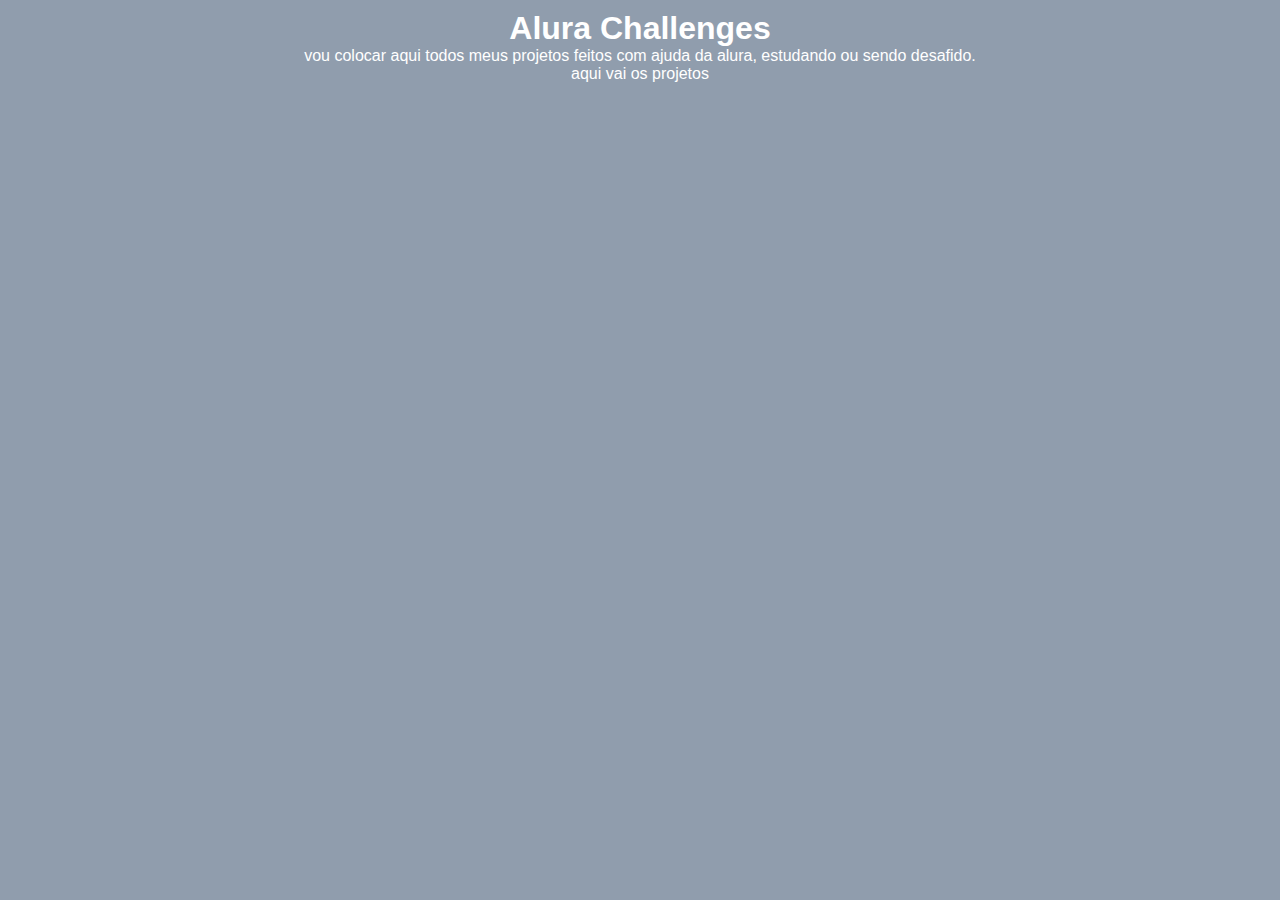
<file: index.html>
<!DOCTYPE html>
<html lang="pt-br">
<head>
    <meta charset="UTF-8">
    <meta name="viewport" content="width=device-width, initial-scale=1.0">
    <link rel="stylesheet" href="style.css">
    <title>AluraChallenges</title>
</head>
<body>
    <h1>Alura Challenges</h1>
    <p>vou colocar aqui todos meus projetos feitos com ajuda da alura, estudando ou sendo desafido.</p>
    <div>
        <p>aqui vai os projetos</p>
    </div>
</body>
</html>
</file>
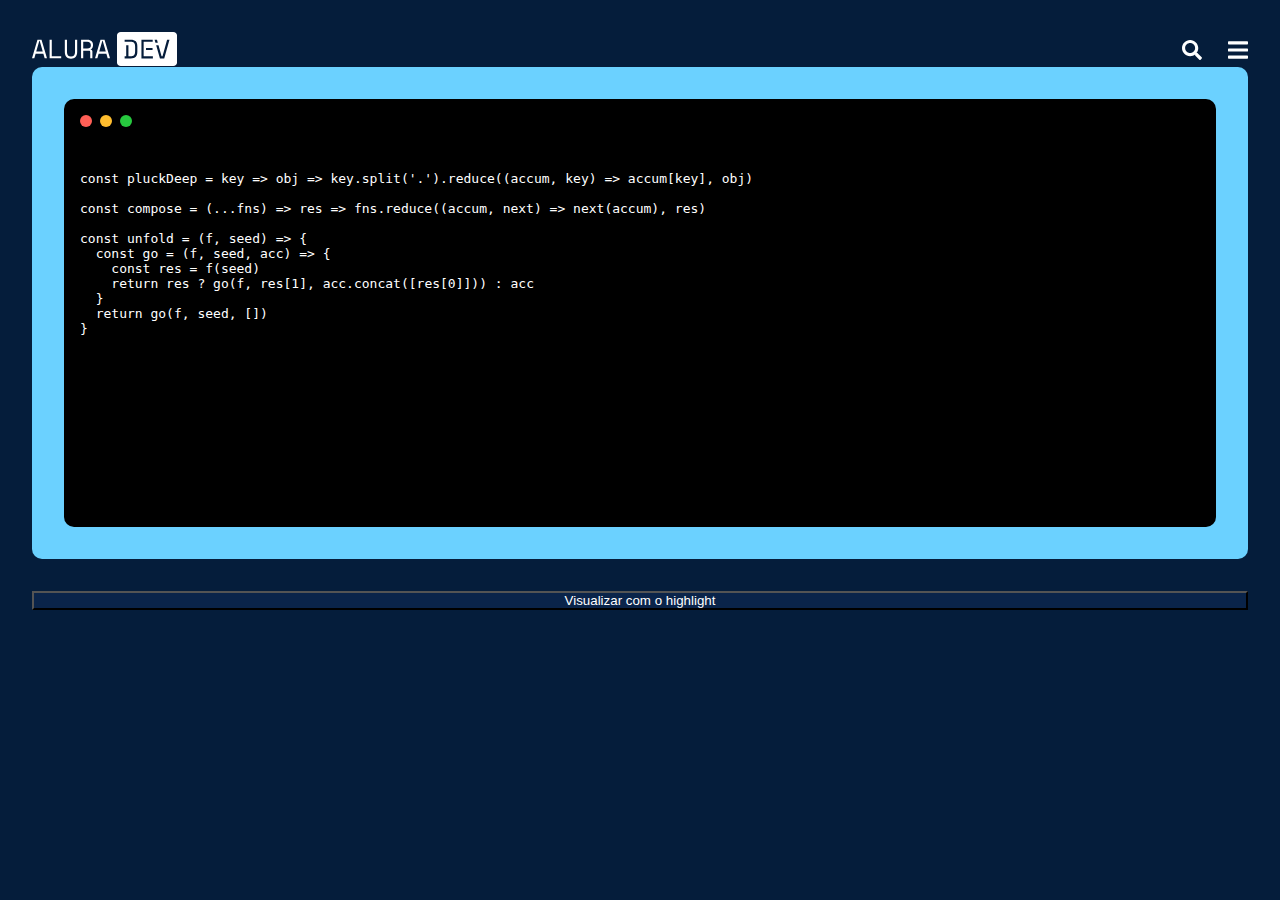
<file: aluraChallenges01/Editor.html>
<!DOCTYPE html>
<html lang="pt-br">

<head>
    <meta charset="UTF-8">
    <meta name="viewport" content="width=device-width, initial-scale=1.0">
    <link rel="stylesheet" href="./css/style.css">
    <title>AluraDEV</title>
</head>

<body>
    <header class="header__container">
        <img src="./assets/Logo.svg" alt="logo aluraDev">
        <div>
            <img src="./assets/Font Awesome Icon.svg" alt="logo aluraDev">
            <img src="./assets/Vector.svg" alt="logo aluraDev">
        </div>
    </header>

    <main class="main-container">
        <section>
            <div>
                <img src="./assets/mac_buttons.svg" alt="3 bolas 1 vermelha 1 amarela e 1 verde">
                <pre wrap="">
const pluckDeep = key => obj => key.split('.').reduce((accum, key) => accum[key], obj)

const compose = (...fns) => res => fns.reduce((accum, next) => next(accum), res)

const unfold = (f, seed) => {
  const go = (f, seed, acc) => {
    const res = f(seed)
    return res ? go(f, res[1], acc.concat([res[0]])) : acc
  }
  return go(f, seed, [])
}
                </pre>
            </div>
        </section>
        <button>Visualizar com o highlight</button>

    </main>
</body>

</html>
</file>
<file: style.css>
* {
    margin: 0;
    padding: 0;
    box-sizing: border-box;
}

body {
    background: rgb(144, 157, 173);
    color: white;
    margin: 10px;
    text-align: center;
    font-family: 'Montserrat', sans-serif;
}
</file>
<file: aluraChallenges01/css/style.css>
/* Reset*/

* {
    margin: 0;
    padding: 0;
    box-sizing: border-box;
    text-decoration: none;
}

ol, ul {
    list-style: none;
}

/* Variáveis: cor, fonts e mais*/

:root {
    /* color */
    --color-primary: #051d3b;
    --color-secondary: #6bD1FF;
    --color-neutro: #FFFFFF;
}

body {
    background-color: var(--color-primary);
    padding: 32px;
}

.header__container {
    display: flex;
    justify-content: space-between;
    align-items: center;
}

.header__container  div{
    display: flex;
    justify-content: space-between;
    align-items: center;
    gap: 24px;
}

/*Main*/

.main-container {
    width: 100%;
    color: var(--color-neutro);
}

.main-container section {
    background-color: var(--color-secondary);
    display: flex;
    justify-content: center;
    align-items: center;
    padding: 32px;
    border-radius: 10px;
    margin-bottom: 32px;
}

.main-container section div {
    width: 100%;
    height: 428px;
    background-color: black;
    border-radius: 10px;
}

.main-container section div img {
    padding: 16px;
    margin-bottom: 8px;
}
.main-container section div pre {
    padding: 16px;
}

.main-container button {
    width: 100%;
    background-color: rgba(80, 128, 251, 8%);
    color: var(--color-neutro);
}
</file>
